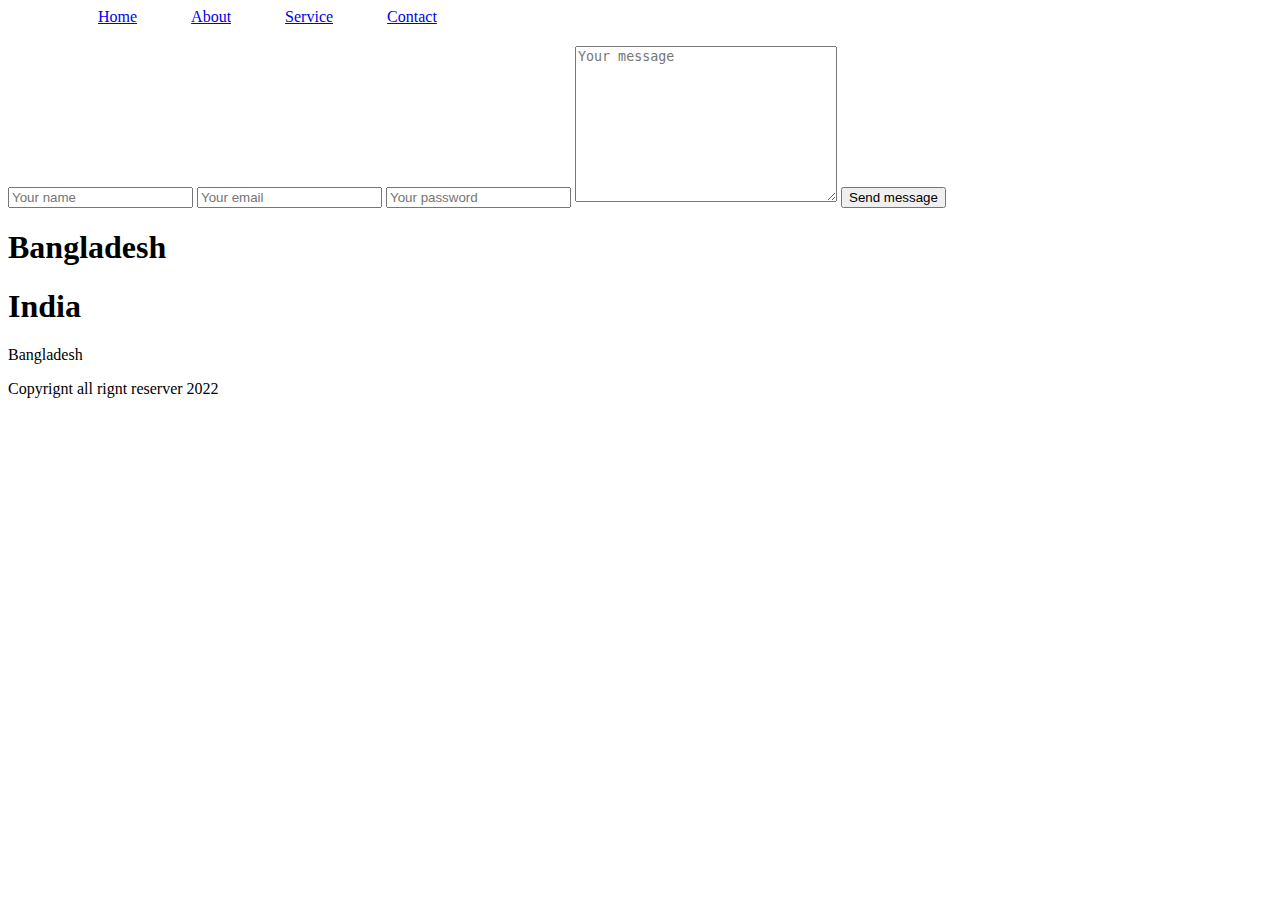
<file: part 1/index.html>
<html>
    <head>
        <title>This is title</title>
        <link rel="stylesheet" href="style.css">
    </head>
        <body>
            <header>
                <div class="header-area">         
           <ul>
            <li><a href="#">Home</a></li>
            <li><a href="#">About</a></li>
            <li><a href="#">Service</a></li>
            <li><a href="#">Contact</a></li>
        </ul>

                </div>
            </header>


           <form action="Form">
               <input type="text" placeholder="Your name">
               <input type="email" placeholder="Your email">
               <input type="password" placeholder="Your password">
               <textarea cols="30" rows="10" placeholder="Your message"></textarea>
               <button type="submit">Send message</button>
           </form>
           

           <div class="main">
               <h1>Bangladesh</h1> 
               <h1>India</h1>    
           </div>

           <span>Bangladesh</span>
           <span></span>

          <footer>
             <p>Copyrignt all rignt reserver 2022</p> 
          </footer>



        </body>
    
</html>
</file>
<file: part 1/style.css>
.menu ul li:nth-child(3){background-color: aqua;}
.header-area ul li{list-style: none; margin: 0; padding:0; overflow: hidden; margin-left: 50px;}
.header-area ul li{display: inline-block;}
</file>
